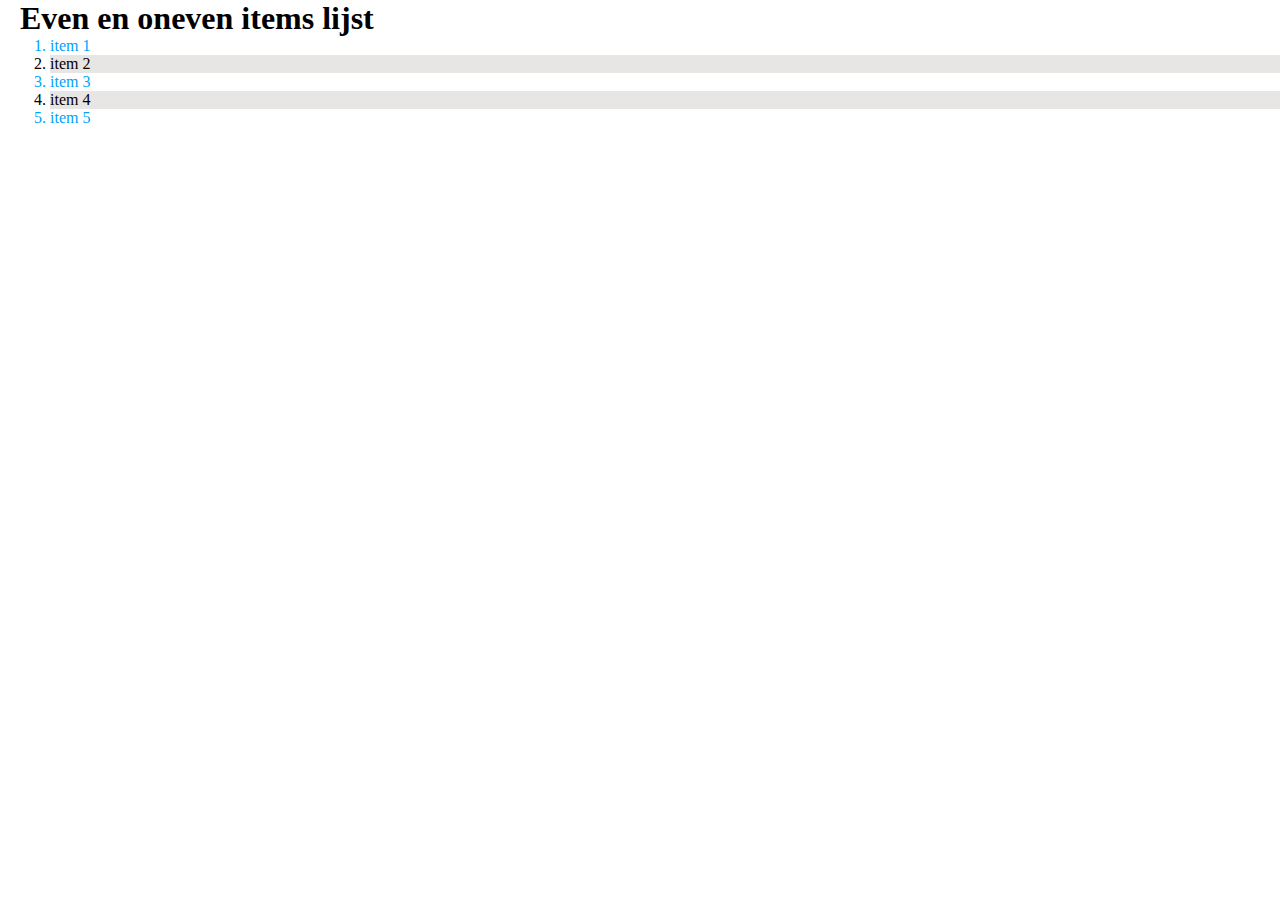
<file: oefening-02/index.html>
<!DOCTYPE html>
<html lang="en">
<head>
    <meta charset="UTF-8">
    <meta name="viewport" content="width=device-width, initial-scale=1.0">
    <!-- reset CSS-->
    <link rel="stylesheet" href="css/reset.css">
    <!-- eigen CSS -->
    <link rel="stylesheet" href="css/style.css">
    <title>Oefening 2</title>
</head>
<body>
    <h1>Even en oneven items lijst</h1>
    <main>
    <ol>
        <li>item 1</li>
        <li>item 2</li>
        <li>item 3</li>
        <li>item 4</li>
        <li>item 5</li>
        
    </ol>
    </main>
</body>
</html>
</file>
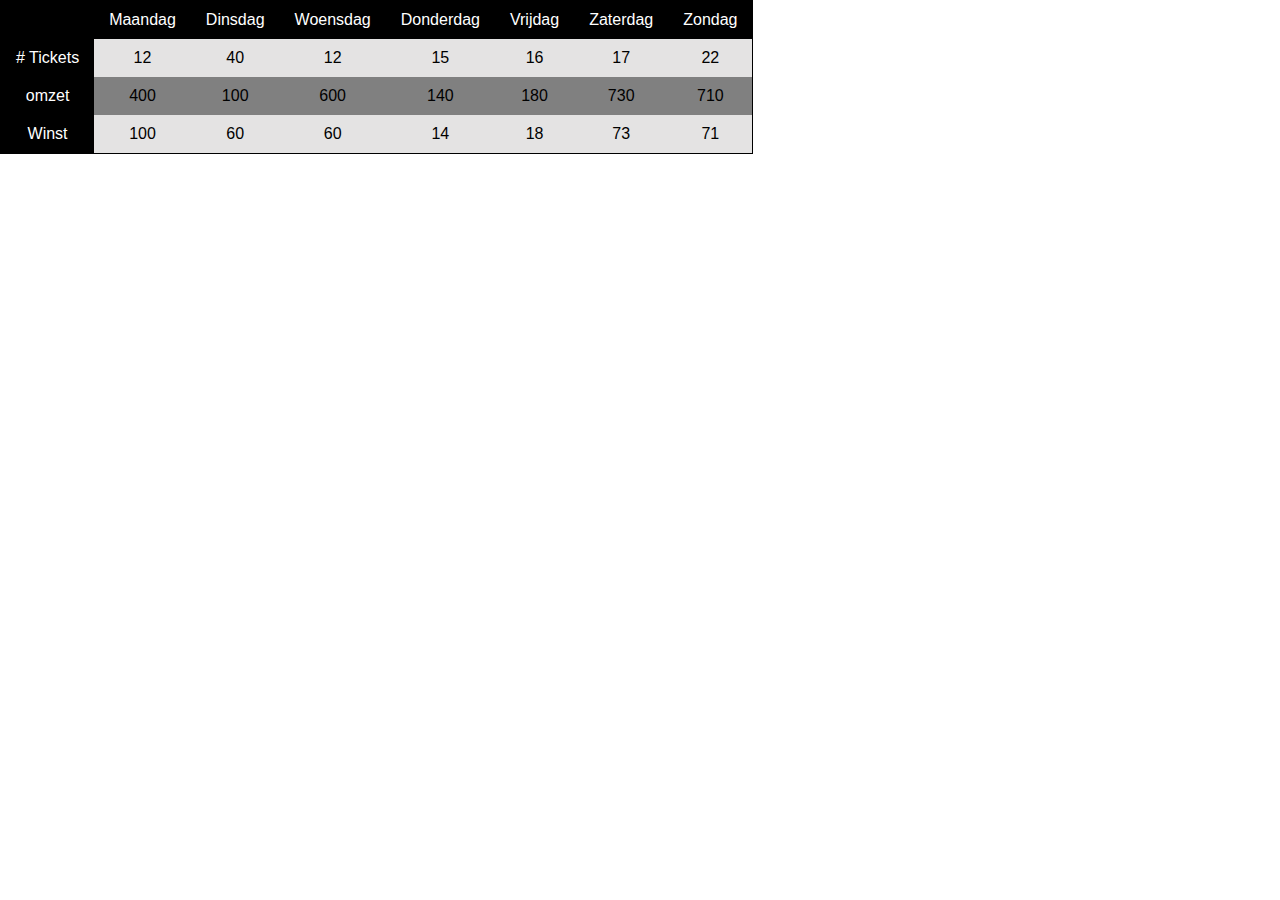
<file: oefening-03/index.html>
<!DOCTYPE html>
<html lang="en">
<head>
    <meta charset="UTF-8">
    <meta name="viewport" content="width=device-width, initial-scale=1.0">
    <!-- reset CSS -->
    <link rel="stylesheet" href="css/reset.css">
    <!-- eigen CSS -->
     <link rel="stylesheet" href="css/style.css">
    <title>Oefening 3</title>
</head>
<body>
    <main>
        <table>
            <!-- Eerste rij -->
            <tr>
            <th></th>
            <th>Maandag</th>
            <th>Dinsdag</th>
            <th>Woensdag</th>
            <th>Donderdag</th>
            <th>Vrijdag</th>
            <th>Zaterdag</th>
            <th>Zondag</th>
        </tr>
        <!-- Tweede rij -->
            <tr>
                <th># Tickets</th>
                <td>12</td>
                <td>40</td>
                <td>12</td>
                <td>15</td>
                <td>16</td>
                <td>17</td>
                <td>22</td>
            </tr>
            <!-- Derde rij -->
            <tr>
                <th>omzet</th>
                <td>400</td>
                <td>100</td>
                <td>600</td>
                <td>140</td>
                <td>180</td>
                <td>730</td>
                <td>710</td>
            </tr>
            <!-- Vierde rij -->
            <tr>
                <th>Winst</th>
                <td>100</td>
                <td>60</td>
                <td>60</td>
                <td>14</td>
                <td>18</td>
                <td>73</td>
                <td>71</td>
            </tr>
        </table>
    </main>
</body>
</html>
</file>
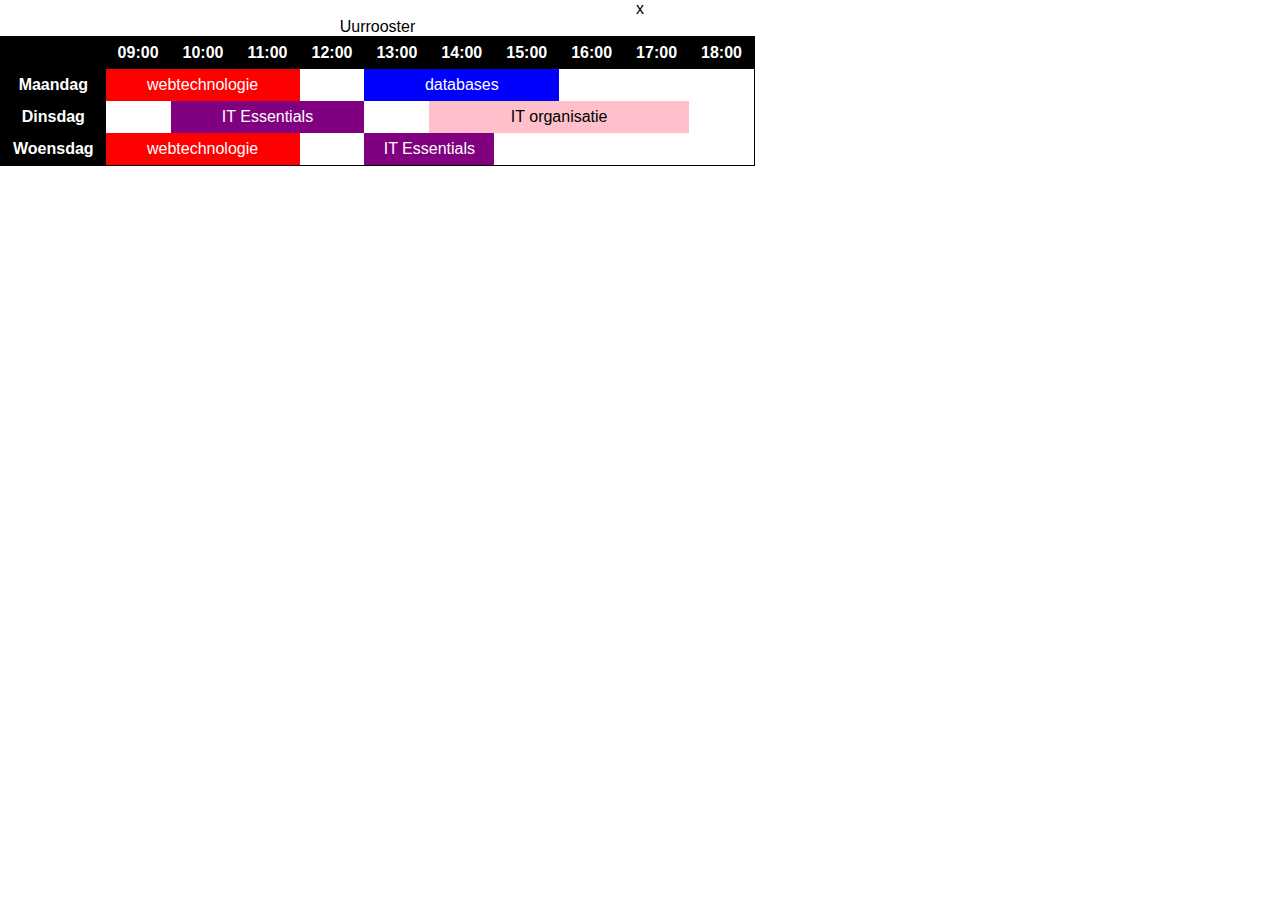
<file: oefening-04/index.html>
<!DOCTYPE html>
<html lang="en">
<head>
    <meta charset="UTF-8">
    <meta name="viewport" content="width=device-width, initial-scale=1.0">
    <link rel="stylesheet" href="css/reset.css">
    <link rel="stylesheet" href="css/style.css">
    <title>Oefening 4</title>
</head>
<body>
    <table>
        <caption>Uurrooster</caption>
        <tr>
            <th></th>
            <th>09:00</th>
            <th>10:00</th>
            <th>11:00</th>
            <th>12:00</th>
            <th>13:00</th>
            <th>14:00</th>
            <th>15:00</th>
            <th>16:00</th>
            <th>17:00</th>
            <th>18:00</th>
        </tr>
        <!-- Tweede rij -->
        <tr>
            <th>Maandag</th>
            <td colspan="3" class="red">webtechnologie</td>
            <td></td>
            <td colspan="3" class="blue">databases</td>
            <td colspan="3"></td>
        </tr>
        <!-- Derde rij-->
        <tr>
            <th>Dinsdag</th>
            <td></td>
            <td colspan="3" class="purple">IT Essentials</td>
            <td></td>
            <td colspan="4" class="pink">IT organisatie</td>
            <td></td>
        </tr>
        <!-- Vierde rij-->
        <tr>
            <th>Woensdag</th>
            <td colspan="3" class="red">webtechnologie</td>
            <td></td>x
            <td colspan="2" class="purple">IT Essentials</td>
            <td colspan="4"></td>
        </tr>
    </table>
</body>
</html>
</file>
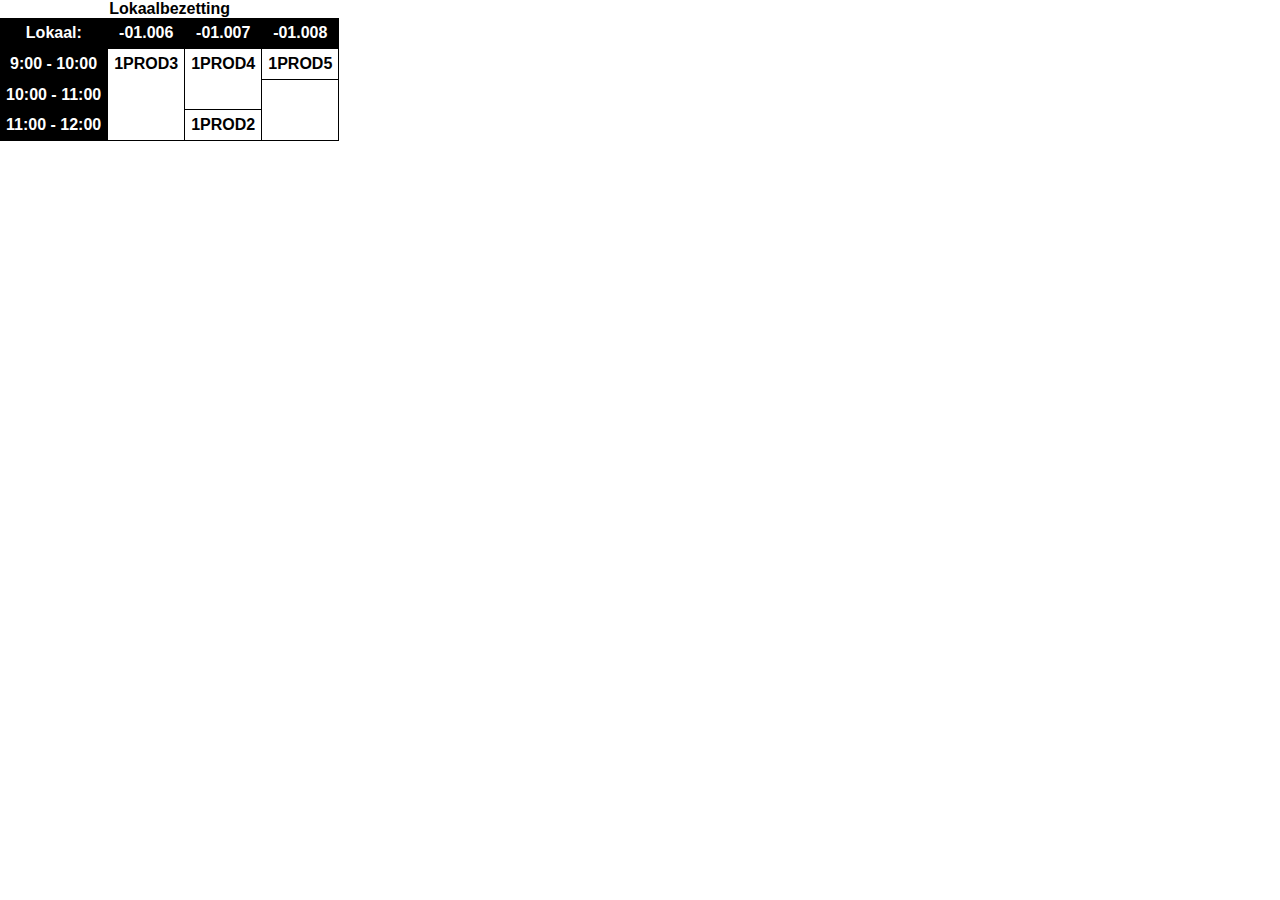
<file: oefening-05/index.html>
<!DOCTYPE html>
<html lang="en">
<head>
    <meta charset="UTF-8">
    <meta name="viewport" content="width=device-width, initial-scale=1.0">
    <link rel="stylesheet" href="css/reset.css">
    <link rel="stylesheet" href="css/style.css">
    <title>Oefening 5</title>
</head>
<body>
    <table>
        <caption>Lokaalbezetting</caption>
        <tr>
            <th>Lokaal:</th>
            <th>-01.006</th>
            <th>-01.007</th>
            <th>-01.008</th>
        </tr>
        <tr>
            <th>9:00 - 10:00</th>
            <td rowspan="3">1PROD3</td>
            <td rowspan="2">1PROD4</td>
            <td>1PROD5</td>
        </tr>
        <tr>
            <th>10:00 - 11:00</th>
            <td rowspan="2"></td>
        </tr>
        <tr>
            <th>11:00 - 12:00</th>
            <td>1PROD2</td>
        </tr>
    </table>
</body>
</html>
</file>
<file: oefening-02/css/style.css>
h1 {
    font-size: 32px;
    font-weight: bold;
    margin-left:20px;    
}
li {
    list-style-type: decimal;
}
li:nth-child(even) {
    background-color:rgb(232, 229, 229)
}
li:nth-child(odd) {
    color: rgb(0, 162, 255);
}
main {
    margin-left:50px;
}
</file>
<file: oefening-03/css/style.css>
body {
    font-family: Arial, Helvetica, sans-serif;
}
table {
    text-align: center;
    border: 1px solid black;
}
th {
    background-color:black;
    color:white; 
}
th, td {
    padding: 10px 15px;
}
tr:nth-child(even) {
    background-color:rgb(228, 227, 227)
}
tr:nth-child(odd) {
    background-color:gray;
}
</file>
<file: oefening-04/css/style.css>
body {
    text-align: center;
    font-family: Arial, Helvetica, sans-serif;
}
table {
    border: 1px solid black;
}
th {
    background-color:black;
    color:white;
    font-weight:bold;
}

th, td {
    padding: 7px 12px;
}
.red {
    background-color:red;
    color:white;
}
.blue {
    background-color:blue;
    color:white;
}
.purple {
    background-color:purple;
    color:white;
}
.pink {
    background-color:pink;
    color:black;
}
</file>
<file: oefening-05/css/style.css>
body {
    text-align: center;
    font-family: Arial, Helvetica, sans-serif;
    font-weight: bold;
}
th {
    background-color:black;
    color:white;
}
th, td {
    padding: 6px;
}
td {
    border: 1px solid black;
}
</file>
